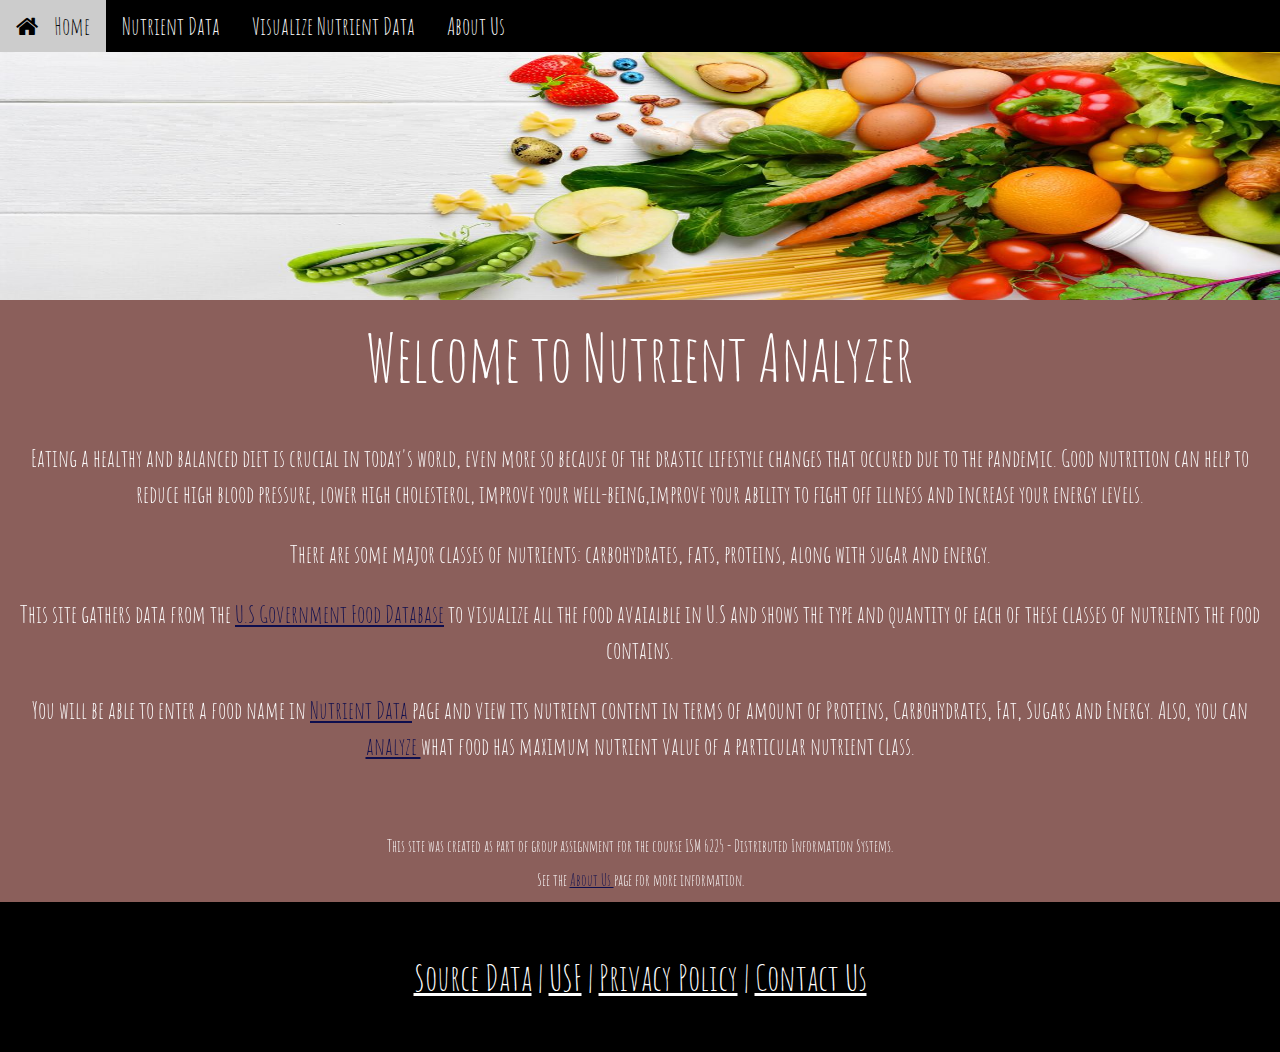
<file: index.html>
<!DOCTYPE html>
<html>
<head>
    <title>Home</title>
    <meta charset="UTF-8">
    <meta name="viewport" content="width=device-width, initial-scale=1">
    <link rel="stylesheet" href="css/style.css">
    <link rel="stylesheet" href="https://cdnjs.cloudflare.com/ajax/libs/font-awesome/4.7.0/css/font-awesome.min.css">
    <link rel="stylesheet" href="https://www.w3schools.com/w3css/4/w3.css">
    <link rel="stylesheet" href="https://fonts.googleapis.com/css?family=Amatic+SC">
    <style>
        body, html {
            height: 100%
        }

        body, h1, h2, h3, h4, h5, h6 {
            font-family: "Amatic SC", sans-serif
        }

        .menu {
            display: none
        }

        .page-btn {
            color: black !important;
            background-color: white !important;
            border-radius: 2px;
        }

        .bgimg {
            background-repeat: no-repeat;
            background-size: cover;
            background-image: url("/w3images/pizza.jpg");
            min-height: 90%;
        }
    </style>
</head>
<body id="myPage">
    <!-- Navbar (sit on top) -->
    <div class="w3-top w3-xlarge">
        <div class="w3-bar w3-xlarge w3-black w3-opacity w3-hover-opacity-off bar">
            <a class="bar-item button hide-medium hide-large right hover-white theme-d2" href="javascript:void(0);" onclick="openNav()"><i class="fa fa-bars"></i></a>
            <a href="index.html" class="bar-item button"><i class="fa fa-home margin-right"></i>Home</a>

            <a href="viewdata.html" class="bar-item button">Nutrient Data</a>
            <a href="analyze.html" class="bar-item button">Visualize Nutrient Data</a>

            <a href="aboutus.html" class="bar-item button hide-small hover-white">About Us</a>
        </div>
        <!-- Navbar on small screens -->
        <div id="navDemo" class="bar-block theme-d2 hide hide-large hide-medium">
            <a href="viewdata.html" class="bar-item button">Nutrient Data</a>
            <a href="analyze.html" class="bar-item button">Visualize Nutrient Data</a>
            <a href="aboutus.html" class="bar-item button">About Us</a>
        </div>
    </div>

    <!--Add the content here-->
    <div class="row">
        <img src="img/nutri.jpg" style="width: 100%; max-height: 300px;">

    </div>
    <div class="row center w3-container w3-red w3-grayscale w3-xlarge" , id="about">


        <div class="row center">
            <h1 class="w3-center w3-jumbo">Welcome to Nutrient Analyzer</h1>

        </div>
        <div class="row">
            <p>Eating a healthy and balanced diet is crucial in today's world, even more so because of the drastic lifestyle changes that occured due to the pandemic. Good nutrition can help to reduce high blood pressure, lower high cholesterol, improve your well-being,improve your ability to fight off illness and increase your energy levels. </p>
            <p>There are some major classes of nutrients: carbohydrates, fats, proteins, along with sugar and energy. </p>

            <p>This site gathers data from the <a href="https://fdc.nal.usda.gov/" style="color: blue">U.S Government Food Database</a> to visualize all the food avaialble in U.S and shows the type and quantity of each of these classes of nutrients the food contains.</p>
            <p>You will be able to enter a food name in <a href="viewdata.html" style="color: blue">Nutrient Data </a> page and view its nutrient content in terms of amount of Proteins, Carbohydrates, Fat, Sugars and Energy. Also, you can <a href="analyze.html" style="color: blue">analyze </a>what food has maximum nutrient value of a particular nutrient class. </p>
            <br>
        </div>
        <div class="row center">
            <h6 class="w3-center">This site was created as part of group assignment for the course ISM 6225 - Distributed Information Systems. </h6>
            <h6 class="w3-center">See the <a href="aboutus.html" style="color: blue">About Us </a> page for more information.</h6>
        </div>

    </div>

    <!-- Footer -->
    <div class="bottom">
        <footer class="w3-center w3-black w3-padding-48 w3-xxlarge">

            <a href="https://fdc.nal.usda.gov/" title="Source Data"> Source Data</a> | <a href="https://www.usf.edu/" title="USF">USF</a> | <a href="privacypolicy.html" title="Privacy Policy">Privacy Policy</a> | <a href="mailto:nutri@gmail.com" title="Contact Us">Contact Us</a>
        </footer>
    </div>
    <script src="js/script.js"></script>
    <script src="js/Chart.min.js"></script>
</body>

</html>
</file>
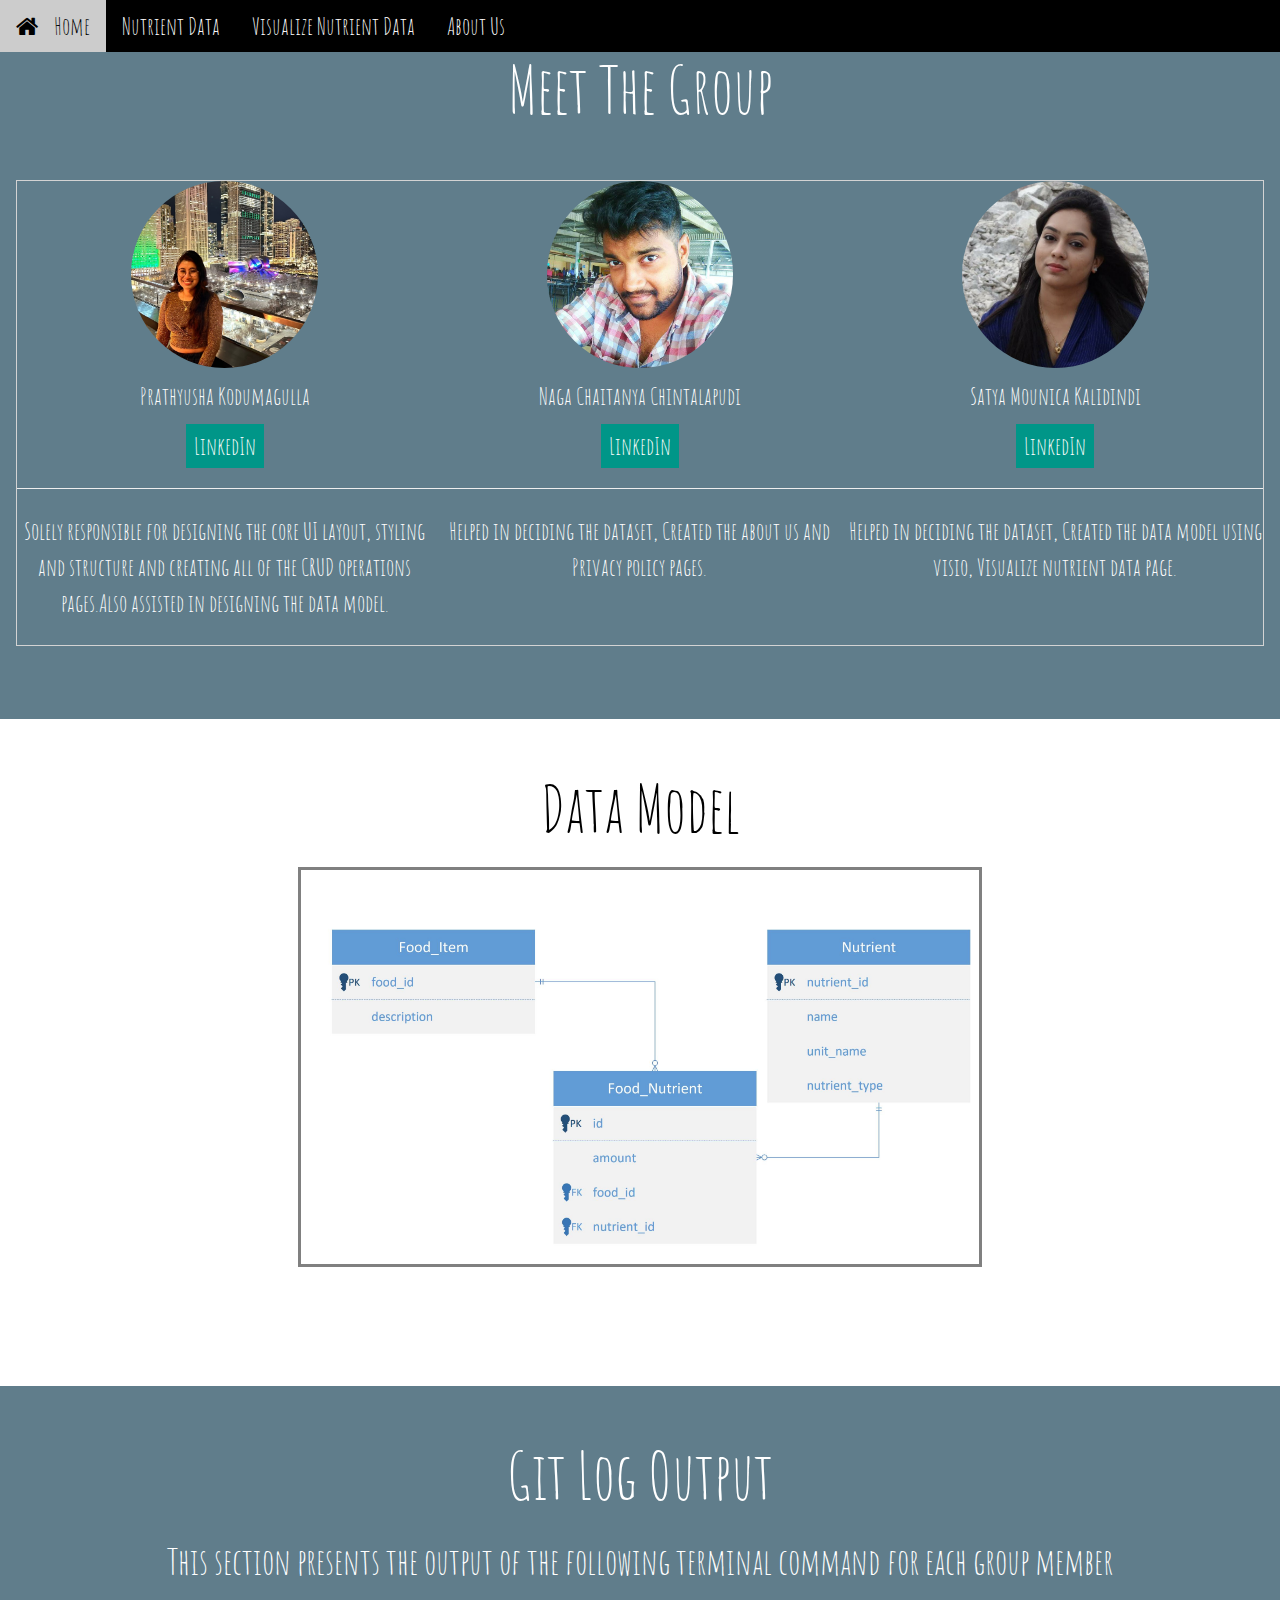
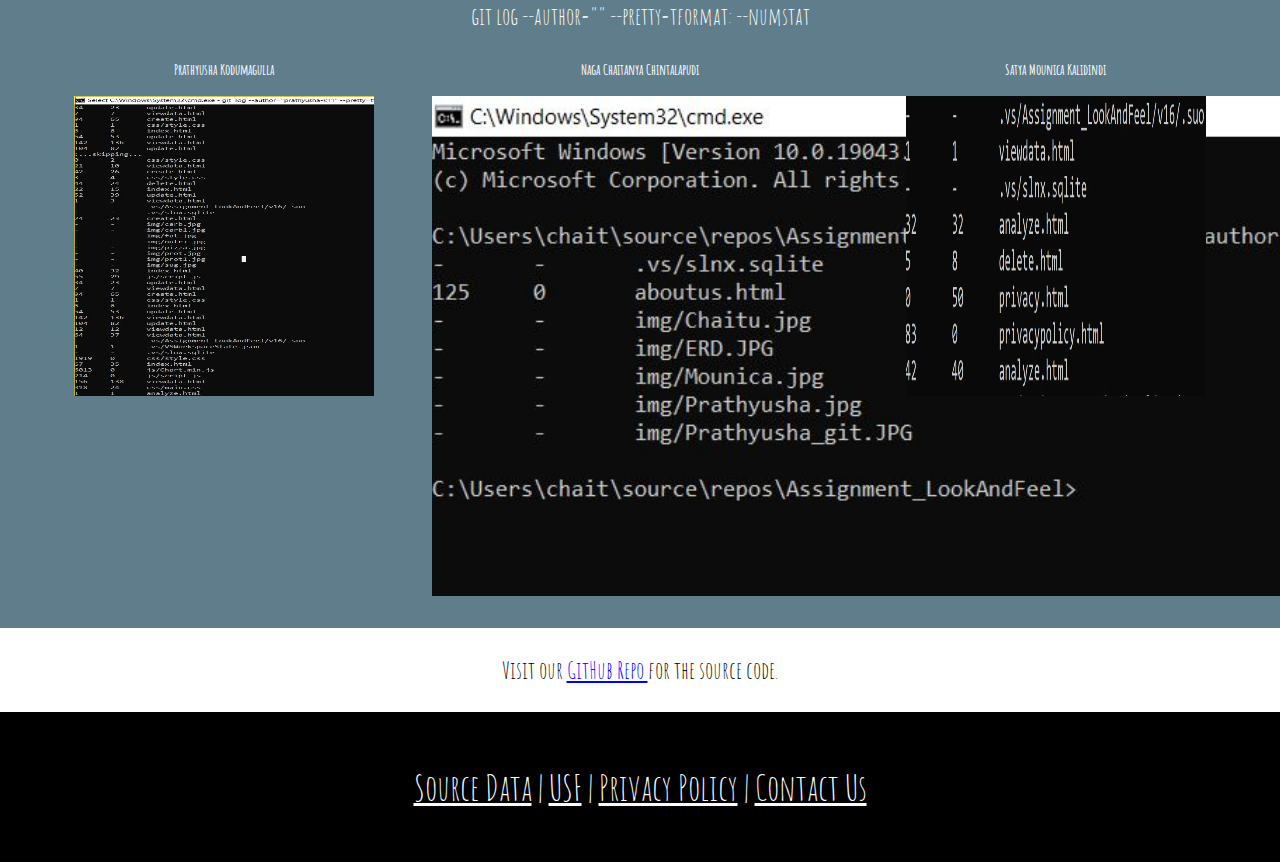
<file: aboutus.html>
<!DOCTYPE html>
<html>
<head>
    <title>About Us</title>
    <meta charset="UTF-8">
    <meta name="viewport" content="width=device-width, initial-scale=1">
    <link rel="stylesheet" href="css/style.css">
    <link rel="stylesheet" href="https://www.w3schools.com/w3css/4/w3.css">
    <link rel="stylesheet" href="https://fonts.googleapis.com/css?family=Amatic+SC">
    <link rel="stylesheet" href="https://cdnjs.cloudflare.com/ajax/libs/font-awesome/4.7.0/css/font-awesome.min.css">
    <link rel="stylesheet" href="https://www.w3schools.com/w3css/4/w3.css">
    <link rel="stylesheet" href="https://fonts.googleapis.com/css?family=Amatic+SC">
    <link rel="stylesheet" href="https://cdnjs.cloudflare.com/ajax/libs/font-awesome/4.7.0/css/font-awesome.min.css">
    <style>
        body, html {
            height: 100%
        }

        body, h1, h2, h3, h4, h5, h6 {
            font-family: "Amatic SC", sans-serif
        }

        .menu {
            display: none
        }

        .bgimg {
            background-repeat: no-repeat;
            background-size: cover;
            background-image: url("/w3images/pizza.jpg");
            min-height: 90%;
        }
    </style>
</head>
<body id="myPage">
    <!-- Navbar -->
    <div class="top w3-xlarge">
        <div class="w3-bar w3-xlarge w3-black w3-opacity w3-hover-opacity-off bar">
            <a class="bar-item button hide-medium hide-large right hover-white theme-d2" href="javascript:void(0);" onclick="openNav()"><i class="fa fa-bars"></i></a>
            <a href="index.html" class="bar-item button"><i class="fa fa-home margin-right"></i>Home</a>

            <a href="viewdata.html" class="bar-item button">Nutrient Data</a>
            <a href="analyze.html" class="bar-item button">Visualize Nutrient Data</a>

            <a href="aboutus.html" class="bar-item button hide-small hover-white">About Us</a>
        </div>
        <!-- Navbar on small screens -->
        <div id="navDemo" class="bar-block theme-d2 hide hide-large hide-medium">
            <a href="viewdata.html" class="bar-item button">Nutrient Data</a>
            <a href="analyze.html" class="bar-item button">Visualize Nutrient Data</a>
            <a href="aboutus.html" class="bar-item button">About Us</a>
        </div>
    </div>
    <!--Add the content here-->
    <!--View Data container-->
    <div class="w3-container w3-blue-grey w3-padding-32 w3-xlarge" , id="team">
        <div class="w3-content">
            <h1 class="w3-center w3-jumbo">Meet The Group</h1>

        </div>
        <div class="row  padding-32 center">
            <div style="border: 1px solid lightgrey;display:inline-block;">
                <div class="third">
                    <img src="img/Prathyusha.jpg" alt="Prathyusha" style="width:45%" class="circle hover-opacity">
                    <h3>Prathyusha Kodumagulla</h3>
                    <a href="https://www.linkedin.com/in/prathyusha-k-076151b6/"><button class="button teal padding-small">LinkedIn</button></a>
                    <hr>
                    <p>Solely responsible for designing the core UI layout, styling and structure and creating all of the CRUD operations pages.Also assisted in designing the data model.</p>
                </div>
                <div class="third">
                    <img src="img/chaitu.jpg" alt="Chaitu" style="width:45%" class="circle hover-opacity">
                    <h3>Naga Chaitanya Chintalapudi</h3>
                    <a href="https://www.linkedin.com/in/naga-chaitanya-chintalapudi/"><button class="button teal padding-small">LinkedIn</button></a>
                    <hr>
                    <p>Helped in deciding the dataset, Created the about us and Privacy policy pages.</p>
                </div>
                <div class="third">
                    <img src="img/Mounica.jpg" alt="mounica" style="width:45%" class="circle hover-opacity">
                    <h3>Satya Mounica Kalidindi</h3>
                    <a href="https://www.linkedin.com/in/mounicakalidindi/"><button class="button teal padding-small">LinkedIn</button></a>
                    <hr>
                    <p>Helped in deciding the dataset, Created the data model using visio, Visualize nutrient data page.</p>
                </div>
            </div>
        </div>
    </div>

    <!--Technical Overview Pending-->
    <!--Data Model-->

    <div class="container padding-32 center">
        <h2 class="w3-jumbo">Data Model</h2>
        <img src="img/ERD.jpg" style="height:400px; border: 3px solid gray;">
        <div class="row padding-32">
            <br>
        </div>
    </div>

    <!--Git Log Output-->
    <div class="container w3-blue-grey padding-32 center" style="font-weight:bold">
        <h2 class="w3-jumbo">Git Log Output</h2>
        <h3 class="w3-xxlarge">This section presents the output of the following terminal command for each group member</h3>
        <h6 class="w3-xlarge">git log --author="<Github_ID>" --pretty=tformat: --numstat </h6>
        <div class=" row center">
            <div class="third">
                <p class=" center">Prathyusha Kodumagulla</p>
                <img style=" height : 300px; width : 300px" src="img/Prathyusha_git.jpg" />
            </div>
            <div class="third">
                <p class=" center">Naga Chaitanya Chintalapudi</p>
                <img style=" height : 500px" src="img/chait_git.jpg" />
            </div>
            <div class="third">
                <p class=" center">Satya Mounica Kalidindi</p>
                <img style=" height : 300px; width : 300px" src="img/Mounica_git.jpeg" />
            </div>
        </div>
    </div>
    <!--GitHub Repo Link-->
    <div class="container center">
        <p class="w3-xlarge">Visit our <a href="https://github.com/prathyusha-k11/Assignment_LookAndFeel" style="color:blue;">GitHub Repo </a>for the source code.</p>
    </div>

    <!-- Footer -->
    <!-- Footer -->
    <div class="bottom">
        <footer class="w3-center w3-black w3-padding-48 w3-xxlarge">

            <a href="https://fdc.nal.usda.gov/" title="Source Data"> Source Data</a> | <a href="https://www.usf.edu/" title="USF">USF</a> | <a href="privacypolicy.html" title="Privacy Policy">Privacy Policy</a> | <a href="mailto:nutri@gmail.com" title="Contact Us">Contact Us</a>
        </footer>
    </div>
    <script src="js/script.js"></script>
    <script src="js/Chart.min.js"></script>
</body>

</html>
</file>
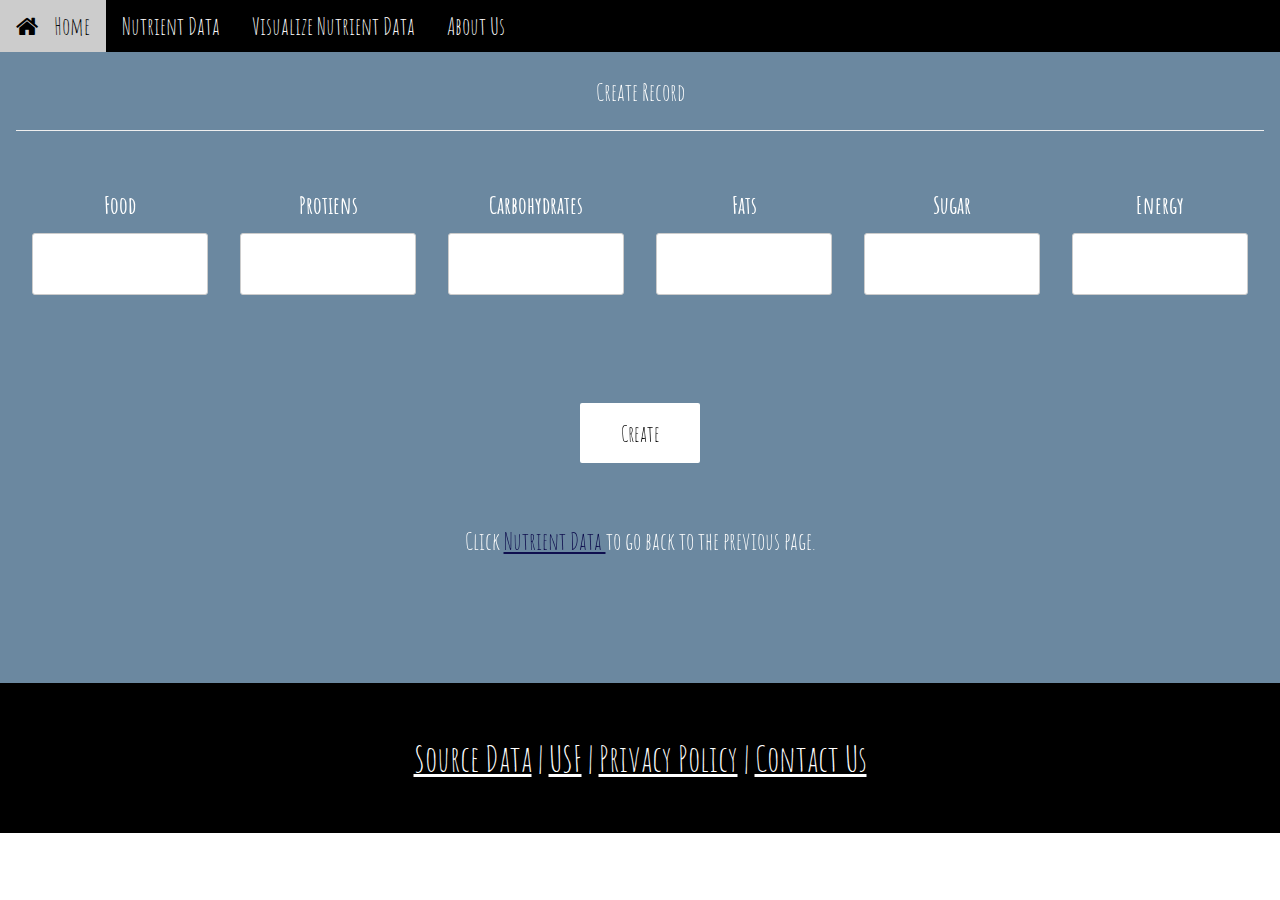
<file: create.html>
<!DOCTYPE html>
<html>

<head>
    <title>Create Data</title>
    <meta charset="UTF-8">
    <meta name="viewport" content="width=device-width, initial-scale=1">
    <link rel="stylesheet" href="css/style.css">
    <link rel="stylesheet" href="https://cdnjs.cloudflare.com/ajax/libs/font-awesome/4.7.0/css/font-awesome.min.css">
    <link rel="stylesheet" href="https://www.w3schools.com/w3css/4/w3.css">
    <link rel="stylesheet" href="https://fonts.googleapis.com/css?family=Amatic+SC">
    <style>
        body, html {
            height: 100%
        }

        body, h1, h2, h3, h4, h5, h6 {
            font-family: "Amatic SC", sans-serif
        }

        .menu {
            display: none
        }

        .page-btn {
            color: black !important;
            background-color: white !important;
            border-radius: 2px;
        }

        .bgimg {
            background-repeat: no-repeat;
            background-size: cover;
            background-image: url("/w3images/pizza.jpg");
            min-height: 90%;
        }
    </style>
</head>

<body id="myPage">
    <!-- Navbar -->
    <div class="top w3-xlarge">
        <div class="w3-bar w3-xlarge w3-black w3-opacity w3-hover-opacity-off bar">
            <a class="bar-item button hide-medium hide-large right hover-white theme-d2" href="javascript:void(0);" onclick="openNav()"><i class="fa fa-bars"></i></a>
            <a href="index.html" class="bar-item button"><i class="fa fa-home margin-right"></i>Home</a>

            <a href="viewdata.html" class="bar-item button">Nutrient Data</a>
            <a href="analyze.html" class="bar-item button">Visualize Nutrient Data</a>

            <a href="aboutus.html" class="bar-item button hide-small hover-white">About Us</a>
        </div>
        <!-- Navbar on small screens -->
        <div id="navDemo" class="bar-block theme-d2 hide hide-large hide-medium">
            <a href="viewdata.html" class="bar-item button">Nutrient Data</a>
            <a href="analyze.html" class="bar-item button">Visualize Nutrient Data</a>
            <a href="aboutus.html" class="bar-item button">About Us</a>
        </div>
    </div>
    <!--Add the content here-->
    <!--Create Data container-->
    <!--Nutrient Data container-->
    <div class="row center w3-container w3-blue w3-grayscale w3-padding-64 w3-xlarge">

        <h3>Create Record</h3>
        <hr>

        <br>

        <form>
            <div class="row1 center">

                <div class="col-25">
                    <label style="font-weight: bold">Food</label>
                    <input type="text" class="select1" size="4" id="food" />
                </div>
                <div class="col-25">
                    <label style="font-weight: bold">Protiens</label>
                    <input type="text" class="select1" size="4" id="prot" />


                </div>
                <div class="col-25">
                    <label style="font-weight: bold">Carbohydrates</label>
                    <input type="text" class="select1" size="4" id="carb">


                </div>
                <div class="col-25">
                    <label style="font-weight: bold">Fats</label>
                    <input type="text" class="select1" size="4" id="fat">


                </div>
                <div class="col-25">
                    <label style="font-weight: bold">Sugar</label>
                    <input type="text" class="select1" size="4" id="sug">


                </div>
                <div class="col-25">
                    <label style="font-weight: bold">Energy</label>
                    <input type="text" class="select1" size="4" id="eng">
                </div>
                <br>
            </div>



        </form>
        <br>

        <div class="w3-row w3-center">
            <div>
                <br>
                <br>
                <button type="button" onclick="createformvalidation()" class="button page-btn padding-small" style="height: 60px; width: 120px; font-size: 22px;border-radius:2px;border-color:darkslategray    ">Create</button>
                <br>
                <br>
            </div>
        </div>
        <h3 id="demo"></h3>
        <h5 id="demo1"></h5>
        <p>Click <a href="viewdata.html" style="color: blue;">Nutrient Data </a>to go back to the previous page.</p>
        <br>



    </div>

    <!-- Footer -->

    <div class="bottom">
        <footer class="w3-center w3-black w3-padding-48 w3-xxlarge">

            <a href="https://fdc.nal.usda.gov/" title="Source Data"> Source Data</a> | <a href="https://www.usf.edu/" title="USF">USF</a> | <a href="privacypolicy.html" title="Privacy Policy">Privacy Policy</a> | <a href="mailto:nutri@gmail.com" title="Contact Us">Contact Us</a>
        </footer>
    </div>
    <script src="js/script.js"></script>
    <script src="js/Chart.min.js"></script>
</body>

</html>
</file>
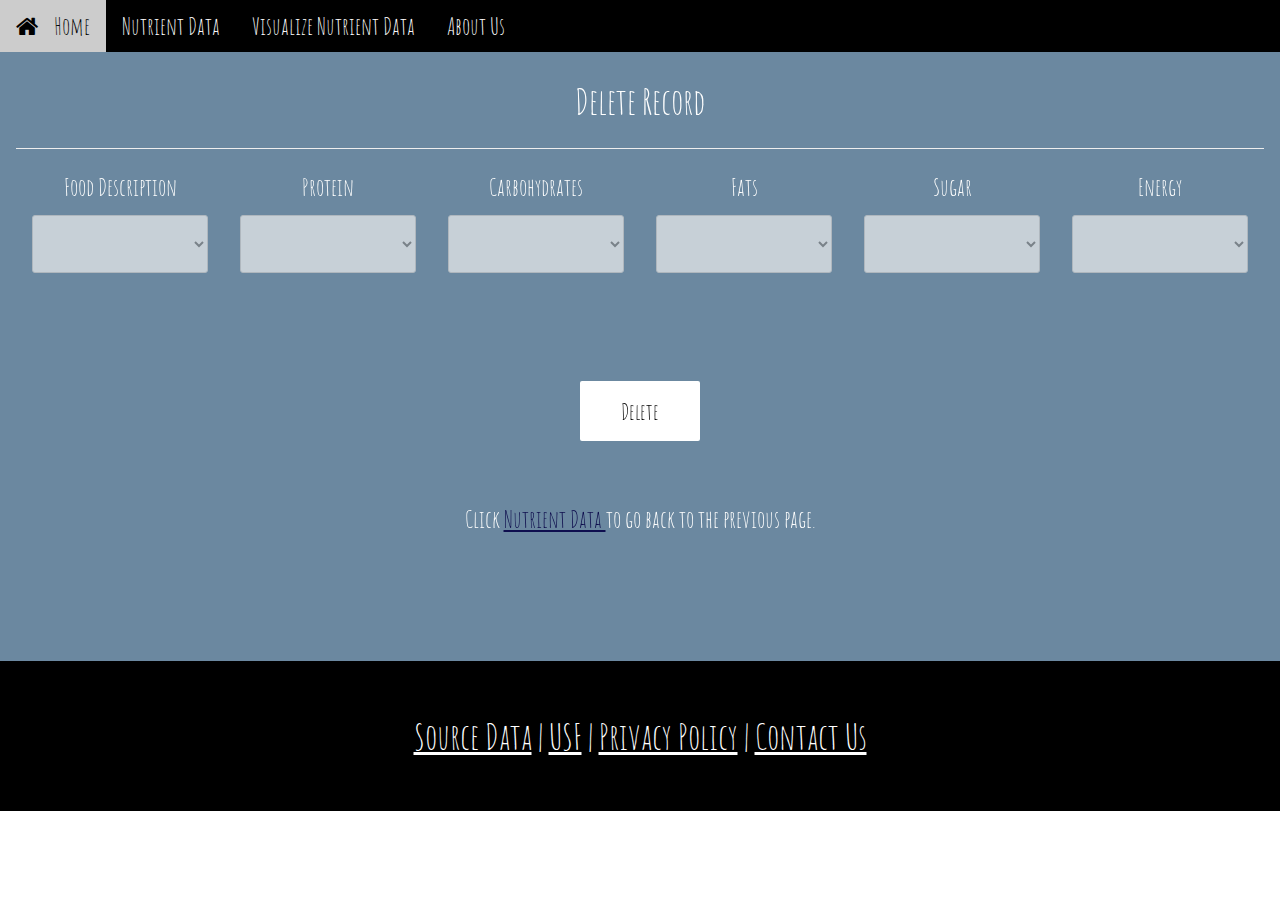
<file: delete.html>
<!DOCTYPE html>
<html>

<head>
    <title>Delete Data</title>
    <meta charset="UTF-8">
    <meta name="viewport" content="width=device-width, initial-scale=1">
    <link rel="stylesheet" href="css/style.css">
    <link rel="stylesheet" href="https://cdnjs.cloudflare.com/ajax/libs/font-awesome/4.7.0/css/font-awesome.min.css">
    <link rel="stylesheet" href="https://www.w3schools.com/w3css/4/w3.css">
    <link rel="stylesheet" href="https://fonts.googleapis.com/css?family=Amatic+SC">
    <style>
        body {
            margin: 0px !important;
        }
        body, h1, h2, h3, h4, h5, h6, label {
            font-family: "Amatic SC", sans-serif
        }
        .page-btn {
            color:black !important;
            background-color: white !important;
            border-radius: 2px;
        }
    </style>
</head>

<body id="myPage">
    <!-- Navbar -->
    <div class="top w3-xlarge">
        <div class="w3-bar w3-xlarge w3-black w3-opacity w3-hover-opacity-off bar">
            <a class="bar-item button hide-medium hide-large right hover-white theme-d2" href="javascript:void(0);" onclick="openNav()"><i class="fa fa-bars"></i></a>
            <a href="index.html" class="bar-item button"><i class="fa fa-home margin-right"></i>Home</a>

            <a href="viewdata.html" class="bar-item button">Nutrient Data</a>
            <a href="analyze.html" class="bar-item button">Visualize Nutrient Data</a>

            <a href="aboutus.html" class="bar-item button hide-small hover-white">About Us</a>
        </div>
        <!-- Navbar on small screens -->
        <div id="navDemo" class="bar-block theme-d2 hide hide-large hide-medium">
            <a href="viewdata.html" class="bar-item button">Nutrient Data</a>
            <a href="analyze.html" class="bar-item button">Visualize Nutrient Data</a>
            <a href="aboutus.html" class="bar-item button">About Us</a>
        </div>
    </div>
    <!--Add the content here-->
    <!--Update Data container-->
    <!--Nutrient Data container-->
    <div class="row center w3-container w3-padding-64 w3-blue w3-grayscale w3-xlarge">
        <h1>Delete Record</h1>
        <hr>
        <div class="row1 center">
            <div class="col-25">
                <label>Food Description</label>
                <select class="select1" disabled>
                    <option id="food" selected disabled>Choose..</option>
                </select>
            </div>
            <div class="col-25">
                <label>Protein</label>
                <select class="select1" disabled>
                    <option id="prot" selected disabled>Choose..</option>
                </select>
            </div>
            <div class="col-25">
                <label>Carbohydrates</label>
                <select class="select1" disabled>
                    <option id="carb" selected disabled>Choose..</option>
                </select>
            </div>
            <div class="col-25">
                <label>Fats</label>
                <select class="select1" disabled>
                    <option id="fat" selected disabled>Choose..</option>
                </select>
            </div>
            <div class="col-25">
                <label>Sugar</label>
                <select class="select1" disabled>
                    <option id="sug" selected disabled>Choose..</option>
                </select>
            </div>
            <div class="col-25">
                <label>Energy</label>
                <select class="select1" disabled>
                    <option id="eng" selected disabled>Choose..</option>
                </select>
            </div>
        </div>
        <br>
        </form>
        <div class="w3-row w3-center">
            <div>
                <br>
                <br>
                <button type="button" onclick="deleteformvalidation()" class="button padding-small page-btn" style="height: 60px; width: 120px; font-size: 22px;">Delete</button>
                <br>
                <br>
            </div>
        </div>
        <h3 id="demo"></h3>
        <h5 id="demo1"></h5>
        <p>Click <a href="viewdata.html" style="color: blue;">Nutrient Data </a>to go back to the previous page.</p>
        <br>



    </div>
                <!-- Footer -->
                <div class="bottom">
                    <footer class="w3-center w3-black w3-padding-48 w3-xxlarge">

                        <a href="https://fdc.nal.usda.gov/" title="Source Data"> Source Data</a> | <a href="https://www.usf.edu/" title="USF">USF</a> | <a href="privacypolicy.html" title="Privacy Policy">Privacy Policy</a> | <a href="mailto:nutri@gmail.com" title="Contact Us">Contact Us</a>
                    </footer>
                </div>
                <script src="js/script.js"></script>
                <script src="js/Chart.min.js"></script>
                <script>
                    document.getElementById("food").innerHTML = localStorage.getItem("food");
                    document.getElementById("prot").innerHTML = localStorage.getItem("prot");
                    document.getElementById("carb").innerHTML = localStorage.getItem("carb");
                    document.getElementById("fat").innerHTML = localStorage.getItem("fat");
                    document.getElementById("sug").innerHTML = localStorage.getItem("sug");
                    document.getElementById("eng").innerHTML = localStorage.getItem("eng");
                </script>
</body>

</html>
</file>
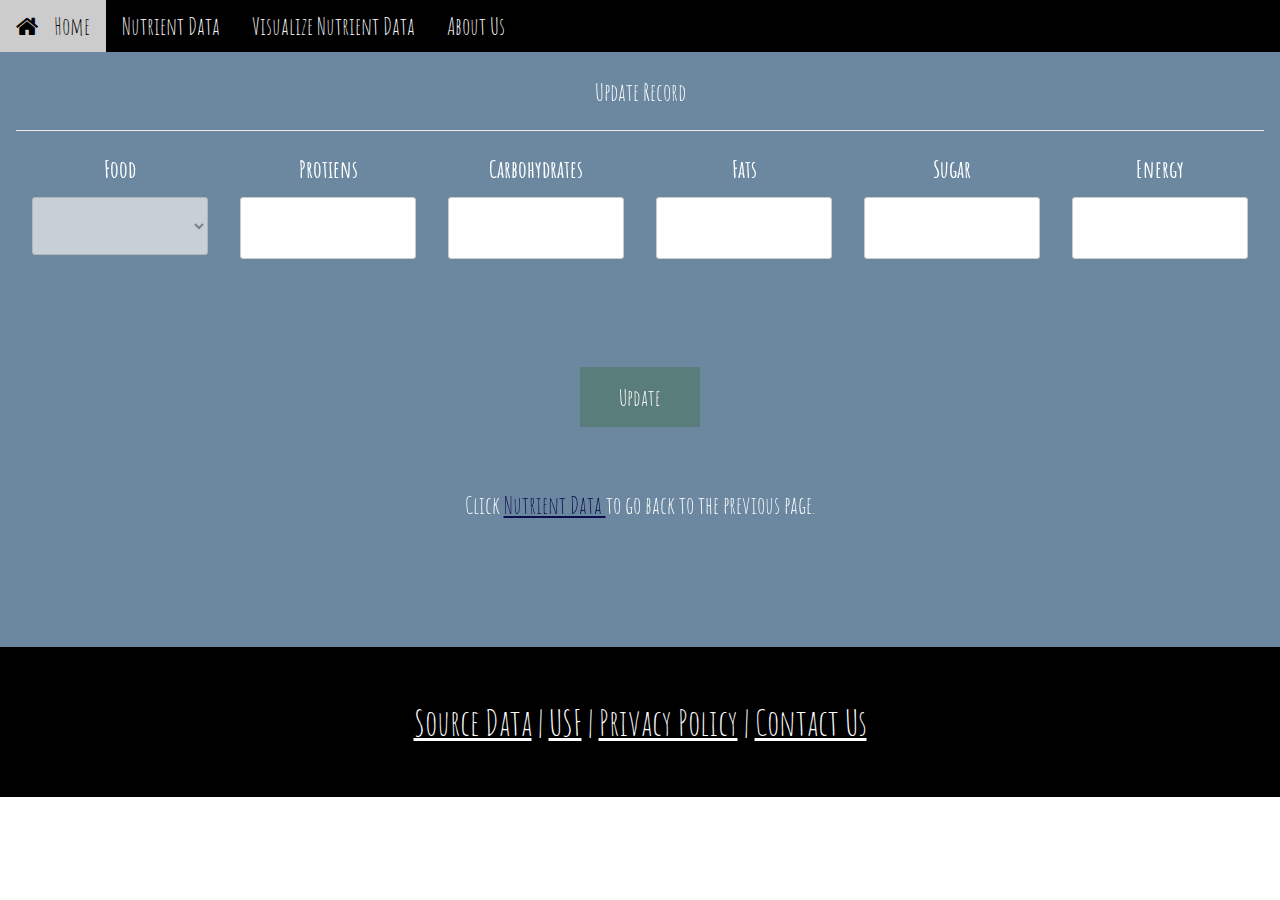
<file: update.html>
<!DOCTYPE html>
<html>

<head>
    <title>Update Data</title>
    <meta charset="UTF-8">
    <meta name="viewport" content="width=device-width, initial-scale=1">
    <link rel="stylesheet" href="css/style.css">
    <link rel="stylesheet" href="https://cdnjs.cloudflare.com/ajax/libs/font-awesome/4.7.0/css/font-awesome.min.css">
    <link rel="stylesheet" href="https://www.w3schools.com/w3css/4/w3.css">
    <link rel="stylesheet" href="https://fonts.googleapis.com/css?family=Amatic+SC">
    <style>
        body, html {
            height: 100%
        }

        body, h1, h2, h3, h4, h5, h6 {
            font-family: "Amatic SC", sans-serif
        }

        .menu {
            display: none
        }
        .page-btn {
            color: black !important;
            background-color: white !important;
            border-radius: 2px;
        }
        .bgimg {
            background-repeat: no-repeat;
            background-size: cover;
            background-image: url("/w3images/pizza.jpg");
            min-height: 90%;
        }
    </style>
</head>

<body id="myPage">
    <!-- Navbar -->
    <div class="top w3-xlarge">
        <div class="w3-bar w3-xlarge w3-black w3-opacity w3-hover-opacity-off bar">
            <a class="bar-item button hide-medium hide-large right hover-white theme-d2" href="javascript:void(0);" onclick="openNav()"><i class="fa fa-bars"></i></a>
            <a href="index.html" class="bar-item button"><i class="fa fa-home margin-right"></i>Home</a>

            <a href="viewdata.html" class="bar-item button">Nutrient Data</a>
            <a href="analyze.html" class="bar-item button">Visualize Nutrient Data</a>

            <a href="aboutus.html" class="bar-item button hide-small hover-white">About Us</a>
        </div>
        <!-- Navbar on small screens -->
        <div id="navDemo" class="bar-block theme-d2 hide hide-large hide-medium">
            <a href="viewdata.html" class="bar-item button">Nutrient Data</a>
            <a href="analyze.html" class="bar-item button">Visualize Nutrient Data</a>
            <a href="aboutus.html" class="bar-item button">About Us</a>
        </div>
    </div>
    <!--Add the content here-->
    <!--Update Data container-->
    <!--Nutrient Data container-->
    <div class="row center w3-container w3-padding-64 w3-blue w3-grayscale w3-xlarge" , id="menu">
        
            <h3>Update Record</h3>
            <hr>
            <form>
                <div class="row1 center">


                    
                        <div class="col-25">
                            <label style="font-weight: bold">Food</label>
                            <select class="select1" disabled>
                                <option id="food" selected disabled>Choose..</option>
                            </select>
                            </div>
                        <div class="col-25">
                            <label style="font-weight: bold">Protiens</label>
                            <input type="text" class="select1" size="4" id="prot" />


                            </div>
                        <div class="col-25">
                            <label style="font-weight: bold">Carbohydrates</label>
                            <input type="text" class="select1" size="4" id="carb">


                            </div>
                        <div class="col-25">
                            <label style="font-weight: bold">Fats</label>
                            <input type="text" class="select1" size="4" id="fat">


                            </div>
                        <div class="col-25">
                            <label style="font-weight: bold">Sugar</label>
                            <input type="text" class="select1" size="4" id="sug">


                            </div>
                        <div class="col-25">
                            <label style="font-weight: bold">Energy</label>
                            <input type="text" class="select1" size="4" id="eng">
                            </div>
                        

                    <br>


                </div>

            </form>
            <br>

            <div class="w3-row w3-center">
                <div>
                    
                    <br>
                    <br>
                    <button type="button" onclick="updateformvalidation()" class="button teal padding-small" style="height: 60px; width: 120px; font-size: 22px;">Update</button>
                    <br>
                    <br>
                </div>
            </div>
            <h3 id="demo"></h3>
            <h5 id="demo1"></h5>
            <p>Click <a href="viewdata.html" style="color: blue;">Nutrient Data </a>to go back to the previous page.</p>
        <br>
        



    </div>
    <!-- Footer -->
    
    <div class="bottom">
        <footer class="w3-center w3-black w3-padding-48 w3-xxlarge">
            
            <a href="https://fdc.nal.usda.gov/" title="Source Data"> Source Data</a> | <a href="https://www.usf.edu/" title="USF">USF</a> | <a href="privacypolicy.html" title="Privacy Policy">Privacy Policy</a> | <a href="mailto:nutri@gmail.com" title="Contact Us">Contact Us</a>
        </footer>
    </div>
    <script src="js/script.js"></script>
    <script src="js/Chart.min.js"></script>
    <script>
        document.getElementById("food").innerHTML = localStorage.getItem("food");
        
        document.getElementById("prot").value = localStorage.getItem("prot");
        document.getElementById("carb").value = localStorage.getItem("carb");
        document.getElementById("fat").value = localStorage.getItem("fat");
        document.getElementById("sug").value = localStorage.getItem("sug");
        document.getElementById("eng").value = localStorage.getItem("eng");
    </script>
</body>

</html>
</file>
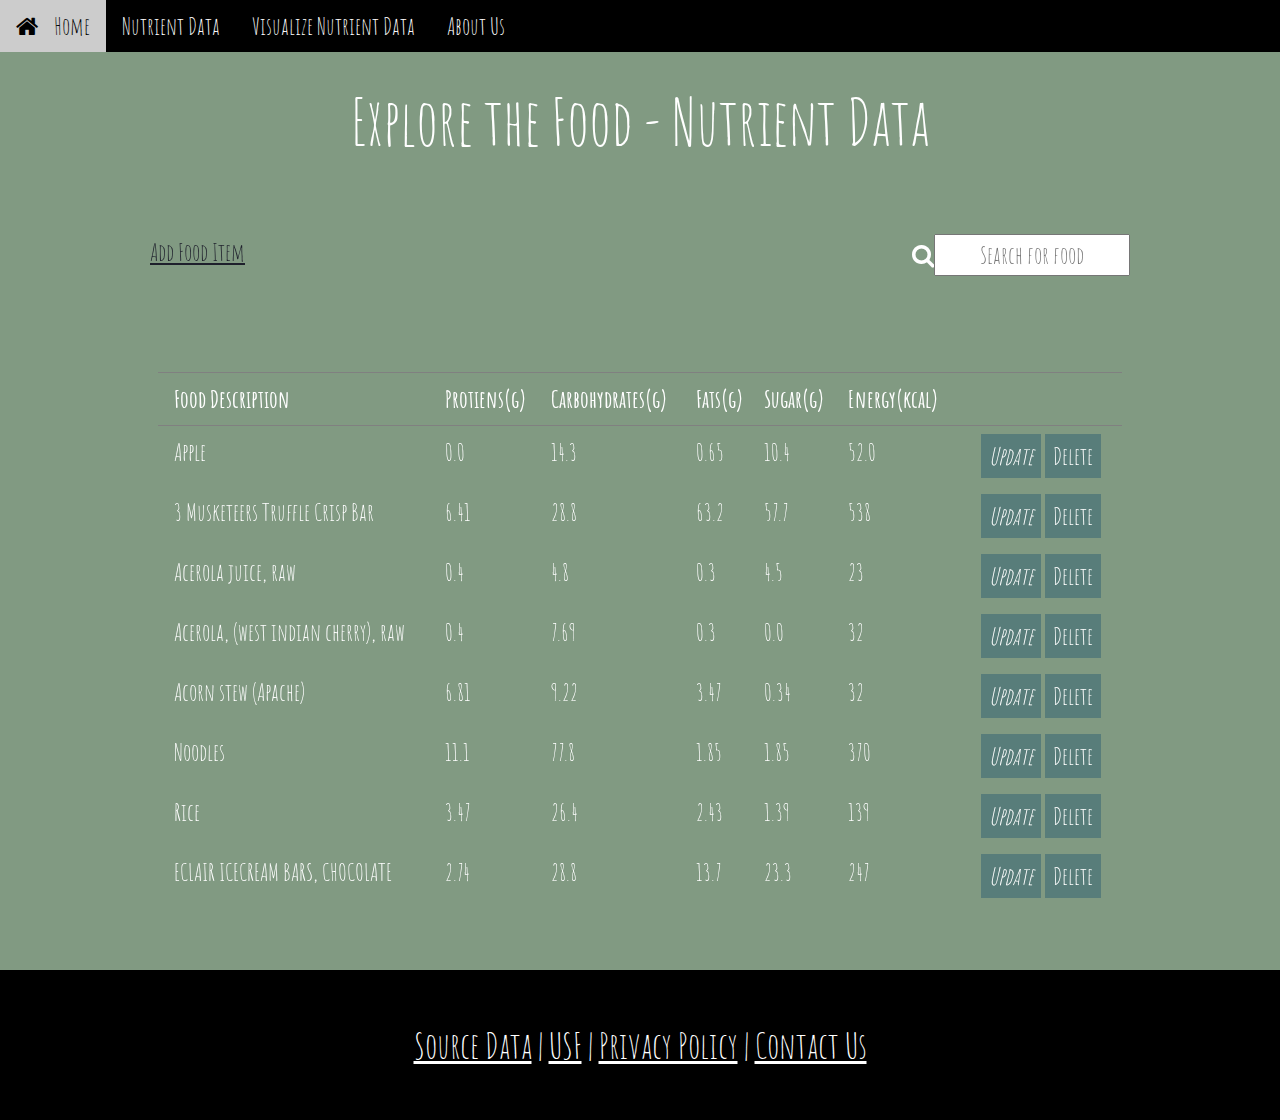
<file: viewdata.html>
<!DOCTYPE html>
<html>
<head>
    <title>Nutrient Data</title>
    <meta charset="UTF-8">
    <meta name="viewport" content="width=device-width, initial-scale=1">
    <link rel="stylesheet" href="css/style.css">
    <link rel="stylesheet" href="https://cdnjs.cloudflare.com/ajax/libs/font-awesome/4.7.0/css/font-awesome.min.css">
    <link rel="stylesheet" href="https://www.w3schools.com/w3css/4/w3.css">
    <link rel="stylesheet" href="https://fonts.googleapis.com/css?family=Amatic+SC">
    <style>
        body, html {
            height: 100%
        }

        body, h1, h2, h3, h4, h5, h6 {
            font-family: "Amatic SC", sans-serif
        }

        .menu {
            display: none
        }

        .bgimg {
            background-repeat: no-repeat;
            background-size: cover;
            background-image: url("/w3images/pizza.jpg");
            min-height: 90%;
        }
    </style>
</head>
<body id="myPage">
    <!-- Navbar -->
    <div class="top w3-xlarge">
        <div class="w3-bar w3-xlarge w3-black w3-opacity w3-hover-opacity-off bar">
            <a class="bar-item button hide-medium hide-large right hover-white theme-d2" href="javascript:void(0);" onclick="openNav()"><i class="fa fa-bars"></i></a>
            <a href="index.html" class="bar-item button"><i class="fa fa-home margin-right"></i>Home</a>

            <a href="viewdata.html" class="bar-item button">Nutrient Data</a>
            <a href="analyze.html" class="bar-item button">Visualize Nutrient Data</a>

            <a href="aboutus.html" class="bar-item button hide-small hover-white">About Us</a>
        </div>
        <!-- Navbar on small screens -->
        <div id="navDemo" class="bar-block theme-d2 hide hide-large hide-medium">
            <a href="viewdata.html" class="bar-item button">Nutrient Data</a>
            <a href="analyze.html" class="bar-item button">Visualize Nutrient Data</a>
            <a href="aboutus.html" class="bar-item button">About Us</a>
        </div>
    </div>
    <!--Add the content here-->
    <!--Nutrient Data container-->
    <div class="row center w3-container w3-green w3-grayscale w3-padding-64 w3-xlarge" , id="menu">
        <div class="w3-content">
            <h1 class="w3-center w3-jumbo" style="margin-bottom:64px">Explore the Food - Nutrient Data</h1>
            <div class="row">
                <span style="float:left">
                    <a href="create.html" style="color: #171f4e;">Add Food Item</a>
                </span>
                <span style="float:right">
                    <i class="fa fa-search"></i><input type="text" style="text-align:center" onkeyup="myFunction()" placeholder="Search for food">
                </span>
            </div>
            <br>
            <br>
            <div class="">
                <div class="row-padding">
                    <div class="row" style="overflow-x:auto;">



                        <p></p>
                        <table class="table white" style="margin-left:auto;margin-right:auto;width:100%;" id="t_id">
                            <tr style="border-bottom: 1px solid gray;border-top: 1px solid gray;word-break:break-all;">
                                <th style="font-weight: bold;text-align:start;"> Food Description</th>

                                <th style="font-weight: bold; text-align: start;"> Protiens(g)</th>
                                <th style="font-weight: bold; text-align: start;"> Carbohydrates(g)</th>
                                <th style="font-weight: bold; text-align: start;"> Fats(g)</th>
                                <th style="font-weight: bold; text-align: start;"> Sugar(g)</th>
                                <th style="font-weight: bold; text-align: start;"> Energy(kcal)</th>
                                <th style="color: white;"></th>
                                <th></th>
                            </tr>
                            <tr style="word-break:break-all;">
                                <td id="r_food">Apple</td>

                                <td id="r_prot">0.0</td>
                                <td id="r_carb">14.3</td>
                                <td id="r_fat">0.65</td>
                                <td id="r_sug">10.4</td>
                                <td id="r_eng">52.0</td>
                                <td></td>
                                <td class="edit_row">
                                    <a href="update.html" onclick=togetvalue(this)><button onclick=togetvalue(this) class="button teal padding-small"><i>Update</i></button></a>
                                    <a href="delete.html" onclick=todeletevalue(this)><button onclick=todeletevalue(this) class="button teal padding-small">Delete</button></a>
                                </td>
                            </tr>
                            <tr style="word-break:break-all;">
                                <td id="r_food">3 Musketeers Truffle Crisp Bar</td>

                                <td id="r_prot">6.41</td>
                                <td id="r_carb">28.8</td>
                                <td id="r_fat">63.2</td>
                                <td id="r_sug">57.7</td>
                                <td id="r_eng">538</td>
                                <td></td>
                                <td class="edit_row">
                                    <a href="update.html" onclick=togetvalue(this)><button onclick=togetvalue(this) class="button teal padding-small"><i>Update</i></button></a>
                                    <a href="delete.html" onclick=todeletevalue(this)><button onclick=todeletevalue(this) class="button teal padding-small">Delete</button></a>
                                </td>
                            </tr>
                            <tr style="word-break:break-all;">
                                <td id="r_food">Acerola juice, raw</td>

                                <td id="r_prot">0.4</td>
                                <td id="r_carb">4.8</td>
                                <td id="r_fat">0.3</td>
                                <td id="r_sug">4.5</td>
                                <td id="r_eng">23</td>
                                <td></td>
                                <td class="edit_row">
                                    <a href="update.html" onclick=togetvalue(this)><button onclick=togetvalue(this) class="button teal padding-small"><i>Update</i></button></a>
                                    <a href="delete.html" onclick=todeletevalue(this)><button onclick=todeletevalue(this) class="button teal padding-small">Delete</button></a>
                                </td>
                            </tr>
                            <tr style="word-break:break-all;">
                                <td id="r_food">Acerola, (west indian cherry), raw</td>

                                <td id="r_prot">0.4</td>
                                <td id="r_carb">7.69</td>
                                <td id="r_fat">0.3</td>
                                <td id="r_sug">0.0</td>
                                <td id="r_eng">32</td>
                                <td></td>
                                <td class="edit_row">
                                    <a href="update.html" onclick=togetvalue(this)><button onclick=togetvalue(this) class="button teal padding-small"><i>Update</i></button></a>
                                    <a href="delete.html" onclick=todeletevalue(this)><button onclick=todeletevalue(this) class="button teal padding-small">Delete</button></a>
                                </td>
                            </tr>
                            <tr style="word-break:break-all;">
                                <td id="r_food">Acorn stew (Apache)</td>

                                <td id="r_prot">6.81</td>
                                <td id="r_carb">9.22</td>
                                <td id="r_fat">3.47</td>
                                <td id="r_sug">0.34</td>
                                <td id="r_eng">32</td>
                                <td></td>
                                <td class="edit_row">
                                    <a href="update.html" onclick=togetvalue(this)><button onclick=togetvalue(this) class="button teal padding-small"><i>Update</i></button></a>
                                    <a href="delete.html" onclick=todeletevalue(this)><button onclick=todeletevalue(this) class="button teal padding-small">Delete</button></a>
                                </td>
                            </tr>
                            <tr style="word-break:break-all;">
                                <td id="r_food">Noodles</td>

                                <td id="r_prot">11.1</td>
                                <td id="r_carb">77.8</td>
                                <td id="r_fat">1.85</td>
                                <td id="r_sug">1.85</td>
                                <td id="r_eng">370</td>
                                <td></td>
                                <td class="edit_row">
                                    <a href="update.html" onclick=togetvalue(this)><button onclick=togetvalue(this) class="button teal padding-small"><i>Update</i></button></a>
                                    <a href="delete.html" onclick=todeletevalue(this)><button onclick=todeletevalue(this) class="button teal padding-small">Delete</button></a>
                                </td>
                            </tr>
                            <tr style="word-break:break-all;">
                                <td id="r_food">Rice</td>

                                <td id="r_prot">3.47</td>
                                <td id="r_carb">26.4</td>
                                <td id="r_fat">2.43</td>
                                <td id="r_sug">1.39</td>
                                <td id="r_eng">139</td>
                                <td></td>
                                <td class="edit_row">
                                    <a href="update.html" onclick=togetvalue(this)><button onclick=togetvalue(this) class="button teal padding-small"><i>Update</i></button></a>
                                    <a href="delete.html" onclick=todeletevalue(this)><button onclick=todeletevalue(this) class="button teal padding-small">Delete</button></a>
                                </td>
                            </tr>
                            <tr style="word-break:break-all;">
                                <td id="r_food">ECLAIR ICECREAM BARS, CHOCOLATE</td>

                                <td id="r_prot">2.74</td>
                                <td id="r_carb">28.8</td>
                                <td id="r_fat">13.7</td>
                                <td id="r_sug">23.3</td>
                                <td id="r_eng">247</td>
                                <td></td>
                                <td class="edit_row">
                                    <a href="update.html" onclick=togetvalue(this)><button onclick=togetvalue(this) class="button teal padding-small"><i>Update</i></button></a>
                                    <a href="delete.html" onclick=todeletevalue(this)><button onclick=todeletevalue(this) class="button teal padding-small">Delete</button></a>
                                </td>
                            </tr>
                        </table>
                    </div>
                </div>
            </div>
        </div>
    </div>
    <!-- Footer -->
    <!-- Footer -->
    <div class="bottom">
        <footer class="w3-center w3-black w3-padding-48 w3-xxlarge">

            <a href="https://fdc.nal.usda.gov/" title="Source Data"> Source Data</a> | <a href="https://www.usf.edu/" title="USF">USF</a> | <a href="privacypolicy.html" title="Privacy Policy">Privacy Policy</a> | <a href="mailto:nutri@gmail.com" title="Contact Us">Contact Us</a>
        </footer>
    </div>
    <script src="js/script.js"></script>
    <script src="js/Chart.min.js"></script>
</body>

</html>
</file>
<file: css/style.css>
html {
    box-sizing: border-box
}

*,
*:before,
*:after {
    box-sizing: inherit
}

html {
    -ms-text-size-adjust: 100%;
    -webkit-text-size-adjust: 100%
}

body {
    margin: 0
}

article,
aside,
details,
figcaption,
figure,
footer,
header,
main,
menu,
nav,
section {
    display: block
}

summary {
    display: list-item
}

/*audio,canvas,progress,video{display:inline-block}progress{vertical-align:baseline}
audio:not([controls]){display:none;height:0}[hidden],template{display:none}*/
a {
    background-color: transparent
}

    a:active,
    a:hover {
        outline-width: 0
    }

abbr[title] {
    border-bottom: none;
    text-decoration: underline;
    text-decoration: underline dotted
}

b,
strong {
    font-weight: bolder
}

dfn {
    font-style: italic
}

mark {
    background: #ff0;
    color: #000
}

small {
    font-size: 80%
}

sub,
sup {
    font-size: 75%;
    line-height: 0;
    position: relative;
    vertical-align: baseline
}

sub {
    bottom: -0.25em
}

sup {
    top: -0.5em
}

figure {
    margin: 1em 40px
}

img {
    border-style: none
}

code,
kbd,
pre,
samp {
    font-family: monospace, monospace;
    font-size: 1em
}

hr {
    box-sizing: content-box;
    height: 0;
    overflow: visible
}

button,
input,
select,
textarea,
optgroup {
    font: inherit;
    margin: 0;
}

optgroup {
    font-weight: bold
}

button,
input {
    overflow: visible
}

button,
select {
    text-transform: none
}

button,
[type=button],
[type=reset],
[type=submit] {
    -webkit-appearance: button
}

    button::-moz-focus-inner,
    [type=button]::-moz-focus-inner,
    [type=reset]::-moz-focus-inner,
    [type=submit]::-moz-focus-inner {
        border-style: none;
        padding: 0
    }

    button:-moz-focusring,
    [type=button]:-moz-focusring,
    [type=reset]:-moz-focusring,
    [type=submit]:-moz-focusring {
        outline: 1px dotted ButtonText
    }

fieldset {
    border: 1px solid #c0c0c0;
    margin: 0 2px;
    padding: .35em .625em .75em
}

legend {
    color: inherit;
    display: table;
    max-width: 100%;
    padding: 0;
    white-space: normal
}

textarea {
    overflow: auto
}

[type=checkbox],
[type=radio] {
    padding: 0
}

[type=number]::-webkit-inner-spin-button,
[type=number]::-webkit-outer-spin-button {
    height: auto
}

[type=search] {
    -webkit-appearance: textfield;
    outline-offset: -2px
}

    [type=search]::-webkit-search-decoration {
        -webkit-appearance: none
    }

::-webkit-file-upload-button {
    -webkit-appearance: button;
    font: inherit
}

/* End extract */
html,
body {
    font-family: Verdana, sans-serif;
    font-size: 15px;
    line-height: 1.5
}

html {
    overflow-x: hidden
}

h1 {
    font-size: 36px
}

h2 {
    font-size: 30px
}

h3 {
    font-size: 24px
}

h4 {
    font-size: 20px
}

h5 {
    font-size: 18px
}

h6 {
    font-size: 16px
}

.serif {
    font-family: serif
}

.sans-serif {
    font-family: sans-serif
}

.cursive {
    font-family: cursive
}

.monospace {
    font-family: monospace
}

h1,
h2,
h3,
h4,
h5,
h6 {
    font-family: "Segoe UI", Arial, sans-serif;
    font-weight: 400;
    margin: 10px 0
}

.wide {
    letter-spacing: 4px
}

hr {
    border: 0;
    border-top: 1px solid #eee;
    margin: 20px 0
}

.image {
    max-width: 100%;
    height: auto
}

img {
    vertical-align: middle
}

a {
    color: inherit
}

.table,
.table-all {
    border-collapse: collapse;
    border-spacing: 50px 0;
    width: 100%;
    display: table
}

.table-all {
    border: 1px solid #ccc
}

    .bordered tr,
    .table-all tr {
        border-bottom: 1px solid #ddd
    }

.striped tbody tr:nth-child(even) {
    background-color: #f1f1f1
}

.table-all tr:nth-child(odd) {
    background-color: #fff
}

.table-all tr:nth-child(even) {
    background-color: #f1f1f1
}

.hoverable tbody tr:hover,
.ul.hoverable li:hover {
    background-color: #ccc
}

.centered tr th,
.centered tr td {
    text-align: center
}

.table td,
.table th,
.table-all td,
.table-all th {
    padding: 8px 8px;
    display: table-cell;
    text-align: left;
    vertical-align: top
}

    .table th:first-child,
    .table td:first-child,
    .table-all th:first-child,
    .table-all td:first-child {
        padding-left: 16px
    }

.btn,
.button {
    border: none;
    display: inline-block;
    padding: 8px 16px;
    vertical-align: middle;
    overflow: hidden;
    text-decoration: none;
    color: inherit;
    background-color: inherit;
    text-align: center;
    cursor: pointer;
    white-space: nowrap
}

    .btn:hover {
        box-shadow: 0 8px 16px 0 rgba(0, 0, 0, 0.2), 0 6px 20px 0 rgba(0, 0, 0, 0.19)
    }

.btn,
.button {
    -webkit-touch-callout: none;
    -webkit-user-select: none;
    -moz-user-select: none;
    -ms-user-select: none;
    user-select: none
}

    .disabled,
    .btn:disabled,
    .button:disabled {
        cursor: not-allowed;
        opacity: 0.3
    }

        .disabled *,
        :disabled * {
            pointer-events: none
        }

        .btn.disabled:hover,
        .btn:disabled:hover {
            box-shadow: none
        }

.badge,
.tag {
    background-color: #000;
    color: #fff;
    display: inline-block;
    padding-left: 8px;
    padding-right: 8px;
    text-align: center
}

.badge {
    border-radius: 50%
}

.ul {
    list-style-type: none;
    padding: 0;
    margin: 0
}

    .ul li {
        padding: 8px 16px;
        border-bottom: 1px solid #ddd
    }

        .ul li:last-child {
            border-bottom: none
        }

.tooltip,
.display-container {
    position: relative
}

    .tooltip .text {
        display: none
    }

    .tooltip:hover .text {
        display: inline-block
    }

.ripple:active {
    opacity: 0.5
}

.ripple {
    transition: opacity 0s
}

.input {
    padding: 8px;
    display: block;
    border: none;
    border-bottom: 1px solid #ccc;
    width: 100%
}

.select {
    padding: 9px 0;
    width: 100%;
    border: none;
    border-bottom: 1px solid #ccc
}

.dropdown-click,
.dropdown-hover {
    position: relative;
    display: inline-block;
    cursor: pointer
}

    .dropdown-hover:hover .dropdown-content {
        display: block
    }

    .dropdown-hover:first-child,
    .dropdown-click:hover {
        background-color: #ccc;
        color: #000
    }

        .dropdown-hover:hover > .button:first-child,
        .dropdown-click:hover > .button:first-child {
            background-color: #ccc;
            color: #000
        }

.dropdown-content {
    cursor: auto;
    color: #000;
    background-color: #fff;
    display: none;
    position: absolute;
    min-width: 160px;
    margin: 0;
    padding: 0;
    z-index: 1
}

.check,
.radio {
    width: 24px;
    height: 24px;
    position: relative;
    top: 6px
}

.sidebar {
    height: 100%;
    width: 200px;
    background-color: #fff;
    position: fixed !important;
    z-index: 1;
    overflow: auto
}

.bar-block .dropdown-hover,
.bar-block .dropdown-click {
    width: 100%
}

    .bar-block .dropdown-hover .dropdown-content,
    .bar-block .dropdown-click .dropdown-content {
        min-width: 100%
    }

    .bar-block .dropdown-hover .button,
    .bar-block .dropdown-click .button {
        width: 100%;
        text-align: left;
        padding: 8px 16px
    }

.main,
#main {
    transition: margin-left .4s
}

.bar {
    width: 100%;
    overflow: hidden
}

.center .bar {
    display: inline-block;
    width: auto
}

.bar .bar-item {
    padding: 8px 16px;
    float: left;
    width: auto;
    border: none;
    display: block;
    outline: 0
}

.bar .dropdown-hover,
.bar .dropdown-click {
    position: static;
    float: left
}

.bar .button {
    white-space: normal
}

.bar-block .bar-item {
    width: 100%;
    display: block;
    padding: 8px 16px;
    text-align: left;
    border: none;
    white-space: normal;
    float: none;
    outline: 0
}

.bar-block.center .bar-item {
    text-align: center
}

.block {
    display: block;
    width: 100%
}

.responsive {
    display: block;
    overflow-x: auto
}

.container:after,
.container:before,
.panel:after,
.panel:before,
.row:after,
.row:before,
.row-padding:after,
.row-padding:before,
.cell-row:before,
.cell-row:after,
.clear:after,
.clear:before,
.bar:before,
.bar:after {
    content: "";
    display: table;
    clear: both
}

.col,
.half,
.third,
.twothird,
.threequarter,
.quarter {
    float: left;
    width: 100%
}

    .col.s1 {
        width: 8.33333%
    }

    .col.s2 {
        width: 16.66666%
    }

    .col.s3 {
        width: 24.99999%
    }

    .col.s4 {
        width: 33.33333%
    }

    .col.s5 {
        width: 41.66666%
    }

    .col.s6 {
        width: 49.99999%
    }

    .col.s7 {
        width: 58.33333%
    }

    .col.s8 {
        width: 66.66666%
    }

    .col.s9 {
        width: 74.99999%
    }

    .col.s10 {
        width: 83.33333%
    }

    .col.s11 {
        width: 91.66666%
    }

    .col.s12 {
        width: 99.99999%
    }

@media (min-width:601px) {
    .col.m1 {
        width: 8.33333%
    }

    .col.m2 {
        width: 16.66666%
    }

    .col.m3,
    .quarter {
        width: 24.99999%
    }

    .col.m4,
    .third {
        width: 33.33333%
    }

    .col.m5 {
        width: 41.66666%
    }

    .col.m6,
    .half {
        width: 49.99999%
    }

    .col.m7 {
        width: 58.33333%
    }

    .col.m8,
    .twothird {
        width: 66.66666%
    }

    .col.m9,
    .threequarter {
        width: 74.99999%
    }

    .col.m10 {
        width: 83.33333%
    }

    .col.m11 {
        width: 91.66666%
    }

    .col.m12 {
        width: 99.99999%
    }
}

@media (min-width:993px) {
    .col.l1 {
        width: 8.33333%
    }

    .col.l2 {
        width: 16.66666%
    }

    .col.l3 {
        width: 24.99999%
    }

    .col.l4 {
        width: 33.33333%
    }

    .col.l5 {
        width: 41.66666%
    }

    .col.l6 {
        width: 49.99999%
    }

    .col.l7 {
        width: 58.33333%
    }

    .col.l8 {
        width: 66.66666%
    }

    .col.l9 {
        width: 74.99999%
    }

    .col.l10 {
        width: 83.33333%
    }

    .col.l11 {
        width: 91.66666%
    }

    .col.l12 {
        width: 99.99999%
    }
}

.rest {
    overflow: hidden
}

.stretch {
    margin-left: -16px;
    margin-right: -16px
}

.content,
.auto {
    margin-left: auto;
    margin-right: auto
}

.content {
    max-width: 980px
}

.auto {
    max-width: 1140px
}

.cell-row {
    display: table;
    width: 100%
}

.cell {
    display: table-cell
}

.cell-top {
    vertical-align: top
}

.cell-middle {
    vertical-align: middle
}

.cell-bottom {
    vertical-align: bottom
}

.hide {
    display: none !important
}

.show-block,
.show {
    display: block !important
}

.show-inline-block {
    display: inline-block !important
}

@media (max-width:1205px) {
    .auto {
        max-width: 95%
    }
}

@media (max-width:600px) {
    .modal-content {
        margin: 0 10px;
        width: auto !important
    }

    .modal {
        padding-top: 30px
    }

    .dropdown-hover.mobile .dropdown-content,
    .dropdown-click.mobile .dropdown-content {
        position: relative
    }

    .hide-small {
        display: none !important
    }

    .mobile {
        display: block;
        width: 100% !important
    }

    .bar-item.mobile,
    .dropdown-hover.mobile,
    .dropdown-click.mobile {
        text-align: center
    }

        .dropdown-hover.mobile,
        .dropdown-hover.mobile .btn,
        .dropdown-hover.mobile .button,
        .dropdown-click.mobile,
        .dropdown-click.mobile .btn,
        .dropdown-click.mobile .button {
            width: 100%
        }
}

@media (max-width:768px) {
    .modal-content {
        width: 500px
    }

    .modal {
        padding-top: 50px
    }
}

@media (min-width:993px) {
    .modal-content {
        width: 900px
    }

    .hide-large {
        display: none !important
    }

    .sidebar.collapse {
        display: block !important
    }
}

@media (max-width:992px) and (min-width:601px) {
    .hide-medium {
        display: none !important
    }
}

@media (max-width:992px) {
    .sidebar.collapse {
        display: none
    }

    .main {
        margin-left: 0 !important;
        margin-right: 0 !important
    }

    .auto {
        max-width: 100%
    }
}

.top {
    position: fixed;
    width: 100%;
    z-index: 1
}

.top {
    top: 0
}

.bottom {
    bottom: 0
}

.overlay {
    position: fixed;
    display: none;
    width: 100%;
    height: 100%;
    top: 0;
    left: 0;
    right: 0;
    bottom: 0;
    background-color: rgba(0, 0, 0, 0.5);
    z-index: 2
}

.display-topleft {
    position: absolute;
    left: 0;
    top: 0
}

.display-topright {
    position: absolute;
    right: 0;
    top: 0
}

.display-bottomleft {
    position: absolute;
    left: 0;
    bottom: 0
}

.display-bottomright {
    position: absolute;
    right: 0;
    bottom: 0
}

.display-middle {
    position: absolute;
    top: 50%;
    left: 50%;
    transform: translate(-50%, -50%);
    -ms-transform: translate(-50%, -50%)
}

.display-left {
    position: absolute;
    top: 50%;
    left: 0%;
    transform: translate(0%, -50%);
    -ms-transform: translate(-0%, -50%)
}

.display-right {
    position: absolute;
    top: 50%;
    right: 0%;
    transform: translate(0%, -50%);
    -ms-transform: translate(0%, -50%)
}

.display-topmiddle {
    position: absolute;
    left: 50%;
    top: 0;
    transform: translate(-50%, 0%);
    -ms-transform: translate(-50%, 0%)
}

.display-bottommiddle {
    position: absolute;
    left: 50%;
    bottom: 0;
    transform: translate(-50%, 0%);
    -ms-transform: translate(-50%, 0%)
}

.display-container:hover .display-hover {
    display: block
}

.display-container:hover span.display-hover {
    display: inline-block
}

.display-hover {
    display: none
}

.display-position {
    position: absolute
}

.circle {
    border-radius: 50%
}

.round-small {
    border-radius: 2px
}

.round,
.round-medium {
    border-radius: 4px
}

.round-large {
    border-radius: 8px
}

.round-xlarge {
    border-radius: 16px
}

.round-xxlarge {
    border-radius: 32px
}

.row-padding,
.row-padding > .half,
.row-padding > .third,
.row-padding > .twothird,
.row-padding > .threequarter,
.row-padding > .quarter,
.row-padding > .col {
    padding: 0 8px
}

.container,
.panel {
    padding: 0.01em 16px;
}

.panel {
    margin-top: 16px;
    margin-bottom: 16px
}

.code,
.codespan {
    font-family: Consolas, "courier new";
    font-size: 16px
}

.code {
    width: auto;
    background-color: #fff;
    padding: 8px 12px;
    border-left: 4px solid #4CAF50;
    word-wrap: break-word
}

.codespan {
    color: crimson;
    background-color: #f1f1f1;
    padding-left: 4px;
    padding-right: 4px;
    font-size: 110%
}

.card,
.card-2 {
    box-shadow: 0 2px 5px 0 rgba(0, 0, 0, 0.16), 0 2px 10px 0 rgba(0, 0, 0, 0.12)
}

.card-4,
.hover-shadow:hover {
    box-shadow: 0 4px 10px 0 rgba(0, 0, 0, 0.2), 0 4px 20px 0 rgba(0, 0, 0, 0.19)
}

.spin {
    animation: w3-spin 2s infinite linear
}

@keyframes w3-spin {
    0% {
        transform: rotate(0deg)
    }

    100% {
        transform: rotate(359deg)
    }
}

.animate-fading {
    animation: fading 10s infinite
}

@keyframes fading {
    0% {
        opacity: 0
    }

    50% {
        opacity: 1
    }

    100% {
        opacity: 0
    }
}

.animate-opacity {
    animation: opac 0.8s
}

@keyframes opac {
    from {
        opacity: 0
    }

    to {
        opacity: 1
    }
}

.animate-top {
    position: relative;
    animation: animatetop 0.4s
}

@keyframes animatetop {
    from {
        top: -300px;
        opacity: 0
    }

    to {
        top: 0;
        opacity: 1
    }
}

.animate-left {
    position: relative;
    animation: animateleft 0.4s
}

@keyframes animateleft {
    from {
        left: -300px;
        opacity: 0
    }

    to {
        left: 0;
        opacity: 1
    }
}

.animate-right {
    position: relative;
    animation: animateright 0.4s
}

@keyframes animateright {
    from {
        right: -300px;
        opacity: 0
    }

    to {
        right: 0;
        opacity: 1
    }
}

.animate-bottom {
    position: relative;
    animation: animatebottom 0.4s
}

@keyframes animatebottom {
    from {
        bottom: -300px;
        opacity: 0
    }

    to {
        bottom: 0;
        opacity: 1
    }
}

.animate-zoom {
    animation: animatezoom 0.6s
}

@keyframes animatezoom {
    from {
        transform: scale(0)
    }

    to {
        transform: scale(1)
    }
}

.animate-input {
    transition: width 0.4s ease-in-out
}

    .animate-input:focus {
        width: 100% !important
    }

.opacity,
.hover-opacity:hover {
    opacity: 0.60
}

.opacity-off,
.hover-opacity-off:hover {
    opacity: 1
}

.opacity-max {
    opacity: 0.25
}

.opacity-min {
    opacity: 0.75
}

.greyscale-max,
.grayscale-max,
.hover-greyscale:hover,
.hover-grayscale:hover {
    filter: grayscale(100%)
}

.greyscale,
.grayscale {
    filter: grayscale(75%)
}

.greyscale-min,
.grayscale-min {
    filter: grayscale(50%)
}

.sepia {
    filter: sepia(75%)
}

.sepia-max,
.hover-sepia:hover {
    filter: sepia(100%)
}

.sepia-min {
    filter: sepia(50%)
}

.tiny {
    font-size: 10px !important
}

.small {
    font-size: 12px !important
}

.medium {
    font-size: 15px !important
}

.large {
    font-size: 18px !important
}

.xlarge {
    font-size: 24px !important
}

.xxlarge {
    font-size: 36px !important
}

.xxxlarge {
    font-size: 48px !important
}

.jumbo {
    font-size: 64px !important
}

.left-align {
    text-align: left !important
}

.right-align {
    text-align: right !important
}

.justify {
    text-align: justify !important
}

.center {
    text-align: center !important
}

.border-0 {
    border: 0 !important
}

.border {
    border: 1px solid #ccc !important
}

.border-top {
    border-top: 1px solid #ccc !important
}

.border-bottom {
    border-bottom: 1px solid #ccc !important
}

.border-left {
    border-left: 1px solid #ccc !important
}

.border-right {
    border-right: 1px solid #ccc !important
}

.topbar {
    border-top: 6px solid #ccc !important
}

.bottombar {
    border-bottom: 6px solid #ccc !important
}

.leftbar {
    border-left: 6px solid #ccc !important
}

.rightbar {
    border-right: 6px solid #ccc !important
}

.section,
.code {
    margin-top: 16px !important;
    margin-bottom: 16px !important
}

.margin {
    margin: 16px !important
}

.margin-top {
    margin-top: 16px !important
}

.margin-bottom {
    margin-bottom: 16px !important
}

.margin-left {
    margin-left: 16px !important
}

.margin-right {
    margin-right: 16px !important
}

.padding-small {
    padding: 4px 8px !important
}

.padding {
    padding: 8px 16px !important
}

.padding-large {
    padding: 12px 24px !important
}



.padding-32 {
    padding-top: 32px !important;
    padding-bottom: 32px !important
}



.padding-64 {
    padding-top: 64px !important;
    padding-bottom: 64px !important
}



.left {
    float: left !important
}

.right {
    float: right !important
}

.button:hover {
    color: #000 !important;
    background-color: #ccc !important
}

.transparent,
.hover-none:hover {
    background-color: transparent !important
}

.hover-none:hover {
    box-shadow: none !important
}

/* Colors */

.teal,
.hover-teal:hover {
    color: #fff !important;
    background-color: #009688 !important
}


.text-teal,
.hover-text-teal:hover {
    color: #009688 !important
}



.border-teal,
.hover-border-teal:hover {
    border-color: #009688 !important
}


/* Dropdown Button */
.dropbtn {
    background-color: #009688;
    color: white;
    padding: 16px;
    font-size: 16px;
    border: none;
    cursor: pointer;
}

    /* Dropdown button on hover & focus */
    .dropbtn:hover,
    .dropbtn:focus {
        background-color: #009688;
    }

/* The search field */
#myInput {
    box-sizing: border-box;
    background-image: url('/css/searchicon.png');
    background-position: 14px 12px;
    background-repeat: no-repeat;
    font-size: 16px;
    padding: 20px 20px 12px 45px;
    border: none;
    border-bottom: 1px solid #ddd;
}

    /* The search field when it gets focus/clicked on */
    #myInput:focus {
        outline: 3px solid white;
    }

/* The container <div> - needed to position the dropdown content */
.dropdown1 {
    position: relative;
    display: inline-block;
}

/* Dropdown Content (Hidden by Default) */
.dropdown-content {
    display: none;
    position: absolute;
    background-color: #f6f6f6;
    min-width: 230px;
    border: 1px solid #ddd;
    z-index: 1;
}

    /* Links inside the dropdown */
    .dropdown-content a {
        color: black;
        padding: 12px 16px;
        text-decoration: none;
        display: block;
    }

        /* Change color of dropdown links on hover */
        .dropdown-content a:hover {
            background-color: #f1f1f1
        }

/* Show the dropdown menu (use JS to add this class to the .dropdown-content container when the user clicks on the dropdown button) */
.show {
    display: block;
}

/*Adding theme colors*/
.theme-d1 {
    color: #fff !important;
    background-color: #000000 !important
}

.theme-d2 {
    color: #fff !important;
    background-color: #000000 !important
}

.col-25 {
    -ms-flex: 16%; /* IE10 */
    flex: 16%;
}

.col-50 {
    -ms-flex: 50%; /* IE10 */
    flex: 50%;
}

.col-75 {
    -ms-flex: 75%; /* IE10 */
    flex: 75%;
}

.col-25,
.col-50,
.col-75 {
    padding: 0 16px;
}


label {
    margin-bottom: 10px;
    display: block;
}

.container1 {
    background-color: #f2f2f2;
    padding: 5px 20px 15px 20px;
    border: 1px solid lightgrey;
    border-radius: 3px;
}

* {
    box-sizing: border-box;
}

.row1 {
    display: -ms-flexbox; /* IE10 */
    display: flex;
    -ms-flex-wrap: wrap; /* IE10 */
    flex-wrap: wrap;
    margin: 0 -16px;
    margin-left: auto;
    margin-right: auto;
}

.icon-container1 {
    margin-bottom: 20px;
    padding: 7px 0;
    font-size: 24px;
}

.btn1 {
    background-color: #4CAF50;
    color: white;
    padding: 12px;
    margin: 10px 0;
    border: none;
    width: 100%;
    border-radius: 3px;
    cursor: pointer;
    font-size: 17px;
}

    .btn1:hover {
        background-color: #45a049;
    }



.select1 {
    padding: 12px;
    border: 1px solid #ccc;
    border-radius: 3px;
    width: 100%;
}

span.price {
    float: right;
    color: grey;
}
/* ends */

/* start 2*/
h1 {
    text-align: center;
    font-family: "Source Sans Pro", sans-serif;
    font-weight: normal;
}

.w3-top {
    top: 0;
}

.w3-top, .w3-bottom {
    position: fixed;
    width: 100%;
    z-index: 1;
}

*, *:before, *:after {
    box-sizing: inherit;
}
/*user agent stylesheet*/
div {
    display: block;
}

body, h1, h2, h3, h4, h5, h6 {
    font-family: "Amatic SC", sans-serif;
}

html, body {
    font-family: Verdana,sans-serif;
    font-size: 15px;
    line-height: 1.5;
}

html {
    -ms-text-size-adjust: 100%;
    -webkit-text-size-adjust: 100%;
}


.bgimg {
    background-repeat: no-repeat;
    background-size: cover;
    background-image: url(../img/pizza.jpg);
    min-height: 90%;
}

.w3-greyscale-min, .w3-grayscale-min {
    filter: grayscale(50%);
}

.w3-tooltip, .w3-display-container {
    position: relative;
}

article, aside, details, figcaption, figure, footer, header, main, menu, nav, section {
    display: block;
}

/*user agent stylesheet*/
header {
    display: block;
}


.w3-black, .w3-hover-black:hover {
    color: #fff !important;
    background-color: #000 !important;
}

.w3-padding-64 {
    padding-top: 64px !important;
    padding-bottom: 64px !important;
}

.w3-xxlarge {
    font-size: 36px !important;
}

.w3-container, .w3-panel {
    padding: 0.01em 16px;
}

    /*user agent stylesheet*/
    .w3-container:after, .w3-container:before, .w3-panel:after, .w3-panel:before, .w3-row:after, .w3-row:before, .w3-row-padding:after, .w3-row-padding:before, .w3-cell-row:before, .w3-cell-row:after, .w3-clear:after, .w3-clear:before, .w3-bar:before, .w3-bar:after {
        content: "";
        display: table;
        clear: both;
    }

.w3-red, .w3-hover-red:hover {
    color: #fff !important;
    background-color: #f44336 !important;
}


.w3-greyscale, .w3-grayscale {
    filter: grayscale(75%);
}

/*user agent stylesheet*/

.w3-image {
    max-width: 100%;
    height: auto;
}

img {
    vertical-align: middle;
}

img {
    border-style: none;
}


.w3-blue-grey, .w3-hover-blue-grey:hover, .w3-blue-gray, .w3-hover-blue-gray:hover {
    color: #fff !important;
    background-color: #607d8b !important;
}

.w3-xlarge {
    font-size: 24px !important;
}



/*user agent stylesheet*/


.w3-padding-48 {
    padding-top: 48px !important;
    padding-bottom: 48px !important;
}

.w3-center {
    text-align: center !important;
}

/*user agent stylesheet*/
footer {
    display: block;
}


body, html {
    height: 100%;
}

body {
    margin: 0;
}
/*user agent stylesheet*/
body {
    display: block;
    margin: 8px;
}



.w3-badge, .w3-tag {
    background-color: #000;
    color: #fff;
    display: inline-block;
    padding-left: 8px;
    padding-right: 8px;
    text-align: center;
}

.w3-text-white, .w3-hover-text-white:hover {
    color: #fff !important;
}

@media (max-width: 992px) and (min-width: 601px) {
    .w3-hide-medium {
        display: none !important;
    }
}

b, strong {
    font-weight: bolder;
}

p {
    display: block;
    margin-block-start: 1em;
    margin-block-end: 1em;
    margin-inline-start: 0px;
    margin-inline-end: 0px;
}

.w3-black, .w3-hover-black:hover {
    color: #fff !important;
    background-color: #000 !important;
}

.w3-xxlarge {
    font-size: 36px !important;
}

.w3-btn, .w3-button {
    border: none;
    display: inline-block;
    padding: 8px 16px;
    vertical-align: middle;
    overflow: hidden;
    text-decoration: none;
    user-select: none;
    text-align: center;
    cursor: pointer;
    white-space: nowrap;
}

.w3-content {
    max-width: 980px;
}

.w3-content, .w3-auto {
    margin-left: auto;
    margin-right: auto;
}

.w3-jumbo {
    font-size: 64px !important;
}

h1 {
    display: block;
    font-size: 2em;
    margin-block-start: 0.67em;
    margin-block-end: 0.67em;
    margin-inline-start: 0px;
    margin-inline-end: 0px;
    font-weight: bold;
}

.w3-border-dark-grey, .w3-hover-border-dark-grey:hover, .w3-border-dark-gray, .w3-hover-border-dark-gray:hover {
    border-color: #616161 !important;
}

.w3-border {
    border: 1px solid #ccc !important;
}

a {
    color: inherit;
}

a {
    background-color: transparent;
}



.w3-col.s4 {
    width: 33.33333%;
}

.w3-red, .w3-hover-red:hover {
    color: #fff !important;
    background-color: #f44336 !important;
}

.w3-padding-large {
    padding: 12px 24px !important;
}

.w3-col, .w3-half, .w3-third, .w3-twothird, .w3-threequarter, .w3-quarter {
    float: left;
    width: 100%;
}

.w3-margin-bottom {
    margin-bottom: 16px !important;
}

.w3-margin-top {
    margin-top: 16px !important;
}

.w3-col.s6 {
    width: 49.99999%;
}

form {
    display: block;
    margin-top: 0em;
}

script {
    display: none;
}
/* end 2 */
</file>
